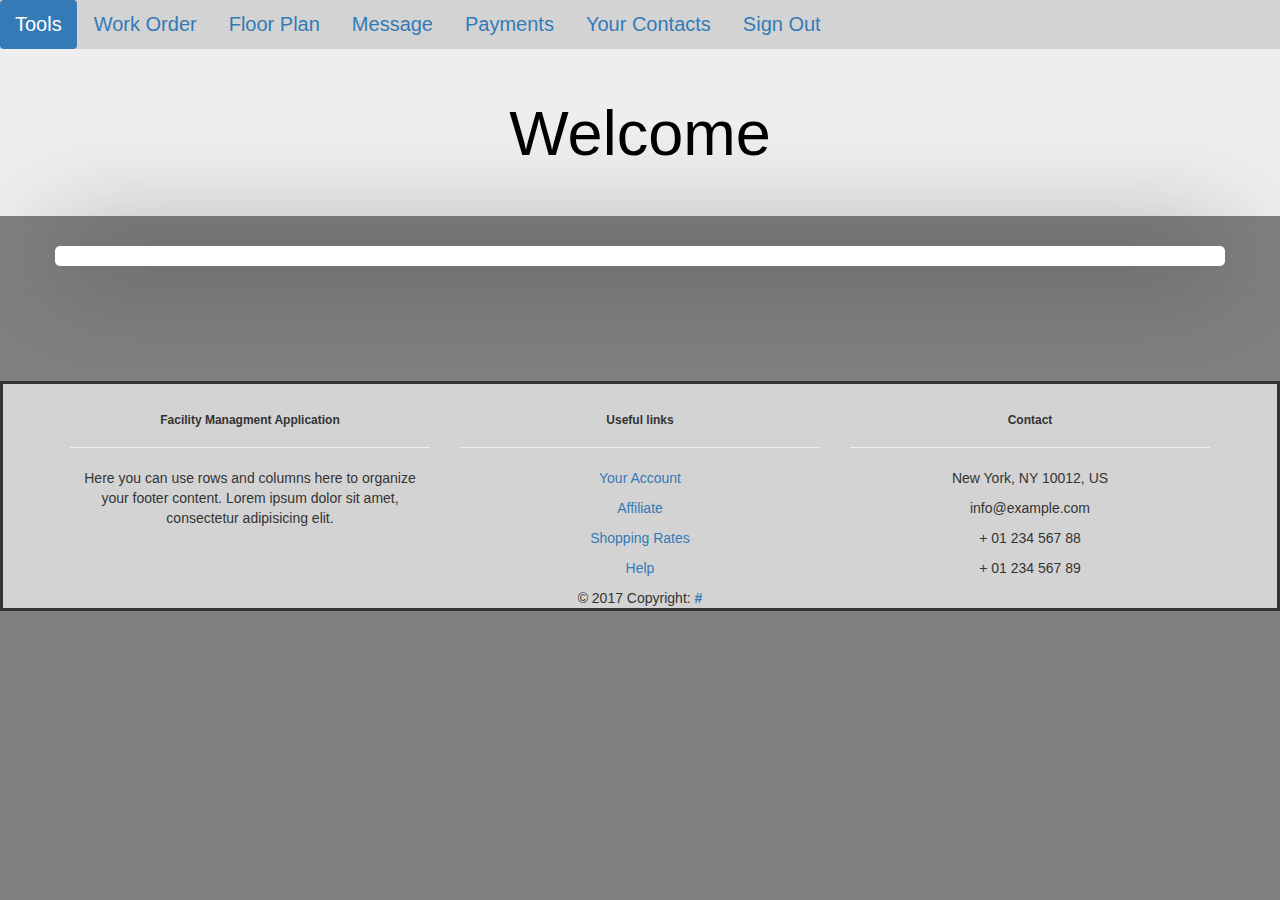
<file: Facility Management/homepage2.html>
<!DOCTYPE html>
<html>
<head>
    <title>Welcome to FMA</title>

    <link rel="icon" href="Images/leaf.jpg" type="image/gif" sizes="16x16">

    <link rel="stylesheet" href="https://maxcdn.bootstrapcdn.com/bootstrap/3.3.7/css/bootstrap.min.css">
        
    <link rel="stylesheet" href="CSS/style.css">

 </head>

<body>
    <nav>
        <ul class="nav nav-pills">
          <li role="presentation" class="active"><a href="homepage2.html">Tools</a></li>
          <li role="presentation"><a href="workorder.html">Work Order</a></li>
          <li role="presentation"><a href="floorplan.html">Floor Plan</a></li>
          <li role="presentation"><a href="message.html">Message</a></li>
          <li role="presentation"><a href="payment.html">Payments</a></li>
          <li role="presentation"><a href="contacts.html">Your Contacts</a></li>
          <li role="presentation"><a href="index.html" class="signout">Sign Out</a></li>
        </ul>
    </nav>
    
    <div class="jumbotron">
      <h1 class="text-center">Welcome</h1>
    </div>

    <div class="calendar-style container">
        <div id='calendar'></div>
    </div>

    <link href='https://fullcalendar.io/js/fullcalendar-3.8.0/fullcalendar.min.css' rel='stylesheet' />
    <link href='https://fullcalendar.io/js/fullcalendar-3.8.0/fullcalendar.print.min.css' rel='stylesheet' media='print' />
    <script src='https://fullcalendar.io/js/fullcalendar-3.8.0/lib/moment.min.js'></script>
    <script src='https://fullcalendar.io/js/fullcalendar-3.8.0/lib/jquery.min.js'></script>
    <script src='https://fullcalendar.io/js/fullcalendar-3.8.0/fullcalendar.min.js'></script>
    <script src='https://fullcalendar.io/js/fullcalendar-3.8.0/gcal.min.js'></script>
    <script src="Javascript/calendar.js"></script>

</body>
<footer>
        <!--Footer Links-->
    <div class="container mt-5 mb-4 text-center text-md-left">
        <div class="row mt-3">
            <!--First column-->
            <div class="col-md-3 col-lg-4 col-xl-3 mb-r">
                <h6 class="title font-bold"><strong>Facility Managment Application</strong></h6>
                <hr class="deep-purple accent-2 mb-4 mt-0 d-inline-block mx-auto">
                <p>Here you can use rows and columns here to organize your footer content. Lorem ipsum dolor sit
                    amet, consectetur adipisicing elit.</p>
            </div>

            <!--Third column-->
            <div class="col-md-3 col-lg-4 col-xl-3 mb-r">
                <h6 class="title font-bold"><strong>Useful links</strong></h6>
                <hr class="deep-purple accent-2 mb-4 mt-0 d-inline-block mx-auto">
                <p><a href="login.html">Your Account</a></p>
                <p><a href="http://www.ifma.org/membership/why-join-ifma">Affiliate</a></p>
                <p><a href="Plans.html">Shopping Rates</a></p>
                <p><a href="Support.html">Help</a></p>
            </div>
            <!--/.Third column-->

            <!--Fourth column-->
            <div class="col-md-3 col-lg-4 col-xl-3 mb-r">
                <h6 class="title font-bold"><strong>Contact</strong></h6>
                <hr class="deep-purple accent-2 mb-4 mt-0 d-inline-block mx-auto">
                <p><i class="fa fa-home mr-3"></i> New York, NY 10012, US</p>
                <p><i class="fa fa-envelope mr-3"></i> info@example.com</p>
                <p><i class="fa fa-phone mr-3"></i> + 01 234 567 88</p>
                <p><i class="fa fa-print mr-3"></i> + 01 234 567 89</p>
            </div>
        </div>
    </div>

    <!-- Copyright-->
    <div class="footer-copyright">
        <div class="container-fluid">
            © 2017 Copyright: <a href="#"><strong> #</strong></a>
        </div>
    </div>
</footer>
</html>
</file>
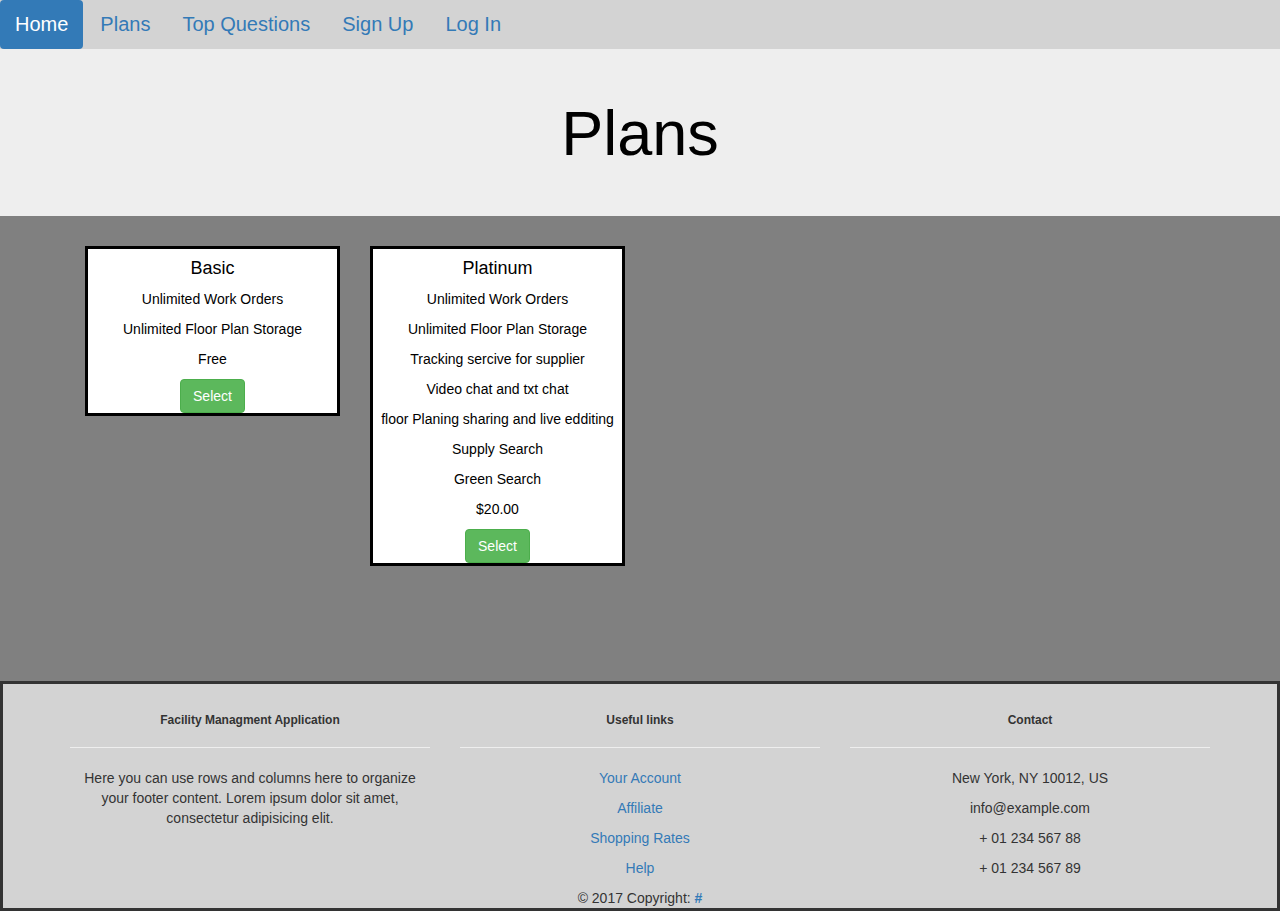
<file: Facility Management/plans.html>
<!DOCTYPE html>
<html lang="en">
<head>
    <title>FMA Plans</title>
    
    <link rel="icon" href="Images/leaf.jpg" type="image/gif" sizes="16x16">

    <link rel="stylesheet" href="https://maxcdn.bootstrapcdn.com/bootstrap/3.3.7/css/bootstrap.min.css">

    <link rel="stylesheet" type="text/css" href="CSS/style.css"/>    
</head>

<body>
    <nav>
        <ul class="nav nav-pills">
          <li role="presentation" class="active"><a href="index.html">Home</a></li>
          <li role="presentation"><a href="plans.html">Plans</a></li>
          <li role="presentation"><a href="support.html">Top Questions</a></li>
          <li role="presentation"><a href="sign-up.html">Sign Up</a></li>
          <li role="presentation"><a href="login.html"s>Log In</a></li>
        </ul>
    </nav>

    <div class="jumbotron">
      <h1 class="text-center">Plans</h1>
    </div>
    
    <div class="container">
      <div class="col-md-3">
        <div class="media-body">
          <h4>Basic</h4>
          <p>Unlimited Work Orders</p>
          <p>Unlimited Floor Plan Storage</p>
          <p>Free</p>
          <button type="button" class="btn btn-success">Select</button>
        </div>
      </div>
      
      <div class="col-md-3">
        <div class="media-body">
          <h4>Platinum</h4>
          <p>Unlimited Work Orders</p>
          <p>Unlimited Floor Plan Storage</p>
          <p>Tracking sercive for supplier</p>
          <p>Video chat and txt chat</p>
          <p>floor Planing sharing and live edditing</p>
          <p>Supply Search</p>
          <p>Green Search</p>
          <p>$20.00</p>
          <button type="button" class="btn btn-success">Select</button>
        </div>
      </div>
    </div>

    <!-- jQuery library -->
    <script src="https://ajax.googleapis.com/ajax/libs/jquery/3.2.1/jquery.min.js"></script>

    <!-- Latest compiled JavaScript -->
    <script src="https://maxcdn.bootstrapcdn.com/bootstrap/3.3.7/js/bootstrap.min.js"></script>
        
</body>
<footer>
        <!--Footer Links-->
    <div class="container mt-5 mb-4 text-center text-md-left">
        <div class="row mt-3">
            <!--First column-->
            <div class="col-md-3 col-lg-4 col-xl-3 mb-r">
                <h6 class="title font-bold"><strong>Facility Managment Application</strong></h6>
                <hr class="deep-purple accent-2 mb-4 mt-0 d-inline-block mx-auto">
                <p>Here you can use rows and columns here to organize your footer content. Lorem ipsum dolor sit
                    amet, consectetur adipisicing elit.</p>
            </div>

            <!--Third column-->
            <div class="col-md-3 col-lg-4 col-xl-3 mb-r">
                <h6 class="title font-bold"><strong>Useful links</strong></h6>
                <hr class="deep-purple accent-2 mb-4 mt-0 d-inline-block mx-auto">
                <p><a href="login.html">Your Account</a></p>
                <p><a href="http://www.ifma.org/membership/why-join-ifma">Affiliate</a></p>
                <p><a href="Plans.html">Shopping Rates</a></p>
                <p><a href="Support.html">Help</a></p>
            </div>
            <!--/.Third column-->

            <!--Fourth column-->
            <div class="col-md-3 col-lg-4 col-xl-3 mb-r">
                <h6 class="title font-bold"><strong>Contact</strong></h6>
                <hr class="deep-purple accent-2 mb-4 mt-0 d-inline-block mx-auto">
                <p><i class="fa fa-home mr-3"></i> New York, NY 10012, US</p>
                <p><i class="fa fa-envelope mr-3"></i> info@example.com</p>
                <p><i class="fa fa-phone mr-3"></i> + 01 234 567 88</p>
                <p><i class="fa fa-print mr-3"></i> + 01 234 567 89</p>
            </div>
        </div>
    </div>

    <!-- Copyright-->
    <div class="footer-copyright">
        <div class="container-fluid">
            © 2017 Copyright: <a href="#"><strong> #</strong></a>
        </div>
    </div>
</footer>
</html>
</file>
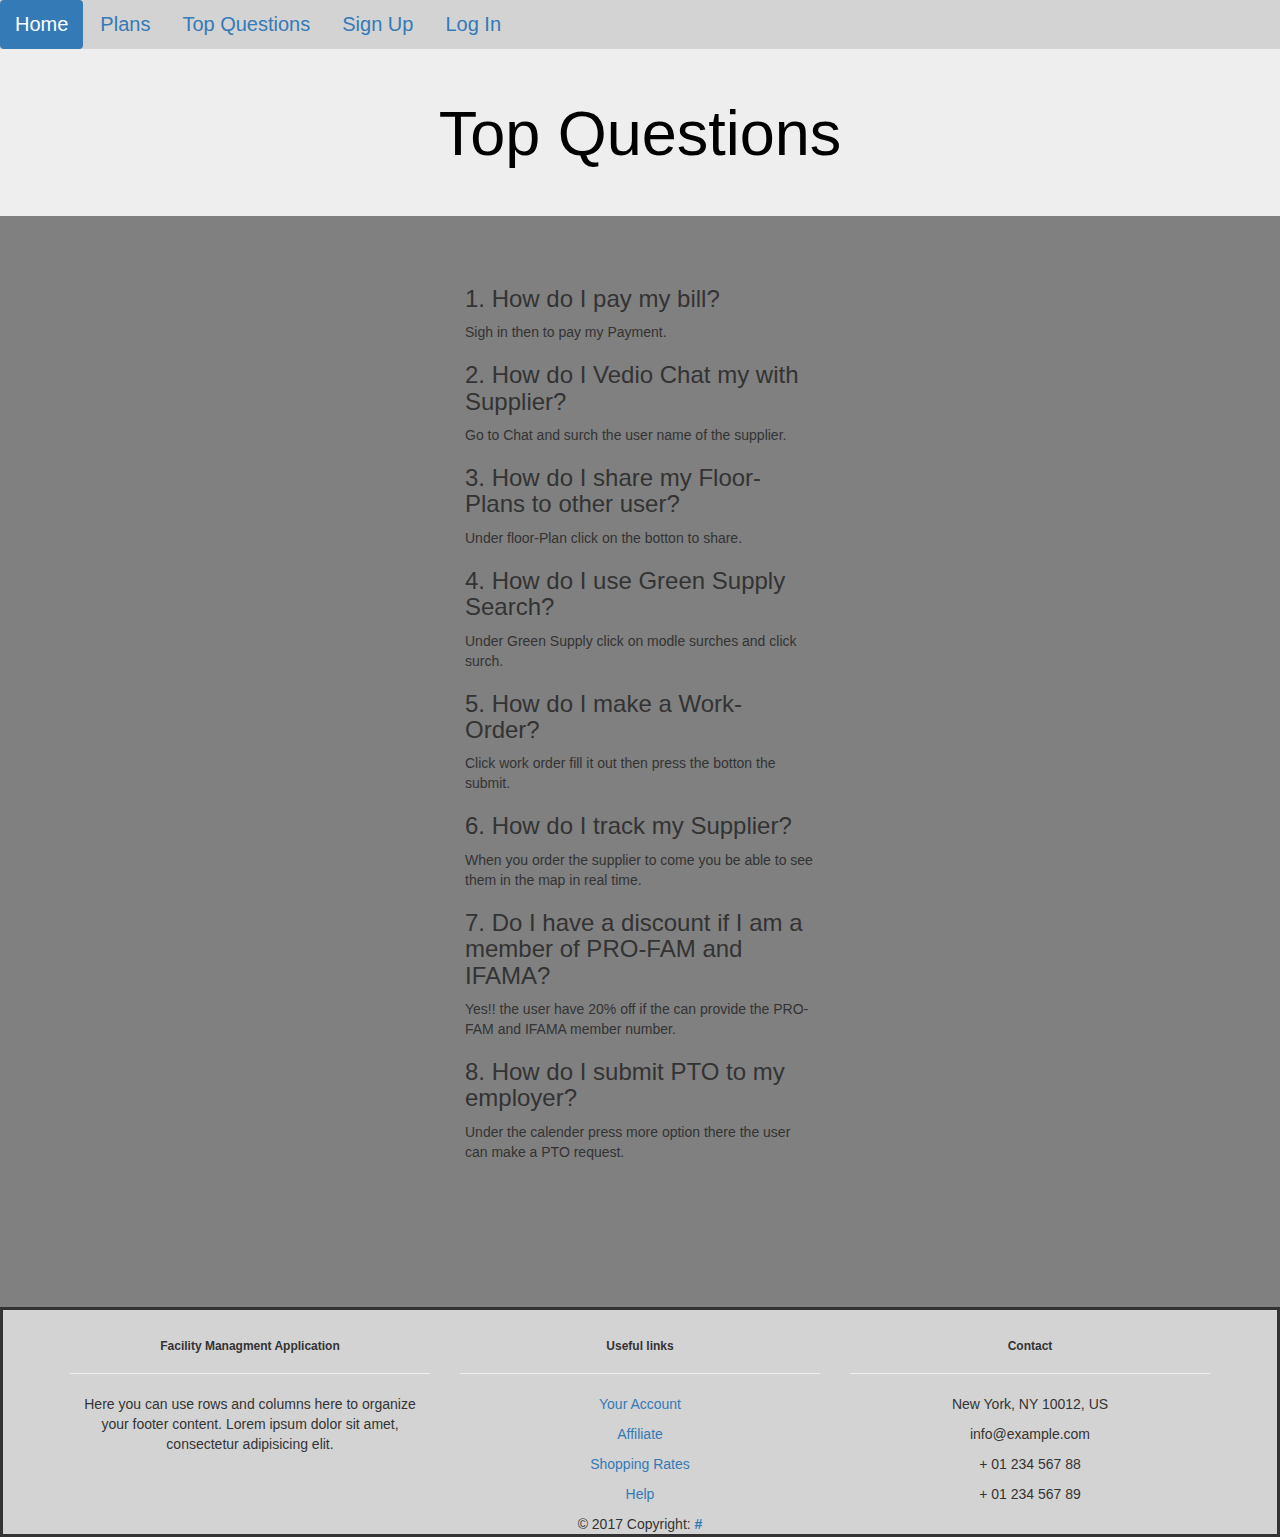
<file: Facility Management/support.html>
<!DOCTYPE html>
<html lang="en">
<head>
	<title>FMA</title>
  
  <link rel="icon" href="leaf.jpg" type="image/gif" sizes="16x16">

  <link rel="stylesheet" href="https://maxcdn.bootstrapcdn.com/bootstrap/3.3.7/css/bootstrap.min.css">

  <link rel="stylesheet"  type="text/css" href="CSS/style.css"/>
</head>

<body>    
  <nav>
      <ul class="nav nav-pills">
        <li role="presentation" class="active"><a href="index.html">Home</a></li>
        <li role="presentation"><a href="plans.html">Plans</a></li>
        <li role="presentation"><a href="support.html">Top Questions</a></li>
        <li role="presentation"><a href="sign-up.html">Sign Up</a></li>
        <li role="presentation"><a href="login.html"s>Log In</a></li>
      </ul>
  </nav>

  <div class="jumbotron">
    <h1 class="text-center">Top Questions</h1>
  </div>

  <div class="container">
    <div class="row">
      <div class="col-md-4 col-md-offset-4">
        <h3>1. How do I pay my bill?</h3>
        <p> Sigh in then to pay my Payment.</p>
        <h3>2. How do I Vedio Chat my with Supplier?</h3>
        <p> Go to Chat and surch the user name of the supplier.</p>
        <h3>3. How do I share my Floor-Plans to other user?</h3>
        <p>  Under floor-Plan click on the botton to share.</p>
        <h3>4. How do I use Green Supply Search?</h3>
        <p> Under Green Supply click on modle surches and click surch.</p>
        <h3>5. How do I make a Work-Order?</h3>
        <p> Click work order fill it out then press the botton the submit.</p>
        <h3>6. How do I track my Supplier?</h3>
        <p> When you order the supplier to come you be able to see them in the map in real time.</p>
        <h3>7. Do I have a discount if I am a member of PRO-FAM and IFAMA?</h3>
        <p> Yes!! the user have 20% off if the can provide the PRO-FAM and IFAMA member number.</p>
        <h3>8. How do I submit PTO to my employer?</h3>
        <p> Under the calender press more option there the user can make a PTO request.</p>
      </div>
    </div>
  </div>

  <!-- jQuery library -->
  <script src="https://ajax.googleapis.com/ajax/libs/jquery/3.2.1/jquery.min.js"></script>

  <!-- Latest compiled JavaScript -->
  <script src="https://maxcdn.bootstrapcdn.com/bootstrap/3.3.7/js/bootstrap.min.js"></script>

</body>
<footer>
    <!--Footer Links-->
    <div class="container mt-5 mb-4 text-center text-md-left">
        <div class="row mt-3">
            <!--First column-->
            <div class="col-md-3 col-lg-4 col-xl-3 mb-r">
                <h6 class="title font-bold"><strong>Facility Managment Application</strong></h6>
                <hr class="deep-purple accent-2 mb-4 mt-0 d-inline-block mx-auto">
                <p>Here you can use rows and columns here to organize your footer content. Lorem ipsum dolor sit
                    amet, consectetur adipisicing elit.</p>
            </div>

            <!--Third column-->
            <div class="col-md-3 col-lg-4 col-xl-3 mb-r">
                <h6 class="title font-bold"><strong>Useful links</strong></h6>
                <hr class="deep-purple accent-2 mb-4 mt-0 d-inline-block mx-auto">
                <p><a href="login.html">Your Account</a></p>
                <p><a href="http://www.ifma.org/membership/why-join-ifma">Affiliate</a></p>
                <p><a href="Plans.html">Shopping Rates</a></p>
                <p><a href="Support.html">Help</a></p>
            </div>
            <!--/.Third column-->

            <!--Fourth column-->
            <div class="col-md-3 col-lg-4 col-xl-3 mb-r">
                <h6 class="title font-bold"><strong>Contact</strong></h6>
                <hr class="deep-purple accent-2 mb-4 mt-0 d-inline-block mx-auto">
                <p><i class="fa fa-home mr-3"></i> New York, NY 10012, US</p>
                <p><i class="fa fa-envelope mr-3"></i> info@example.com</p>
                <p><i class="fa fa-phone mr-3"></i> + 01 234 567 88</p>
                <p><i class="fa fa-print mr-3"></i> + 01 234 567 89</p>
            </div>
        </div>
    </div>

    <!-- Copyright-->
    <div class="footer-copyright">
        <div class="container-fluid">
            © 2017 Copyright: <a href="#"><strong> #</strong></a>
        </div>
    </div>
</footer>
</html>
</file>
<file: Facility Management/CSS/style.css>
body{
    background-color: gray;
}


nav{
    background-color: lightgray;
    font-size: 20px;
    color: black;
    margin: 0;
}

.calendar-style {
    background: white;
    padding: 10px;
    box-shadow: 0px 0px 100px;
    border-radius: 5px;
}

.jumbotron{
    background-color: #eee;
    color: black;
    padding-bottom: 38px;
    padding-top: 30px;
}

.row{
    margin-right: -15px;
    margin-left: -15px;
}

.container{
        margin-top: 20px;
}

.row1{
    margin-top: 20px;
}

.col-md-4{
    padding-right: 20px;
    padding-left: 20px;
    padding-top: 20px;
    padding-bottom: 20px;
}

#one{
    margin-left: 24px;
    margin-bottom: 20px;
    margin-right: 0px;
    margin-top: 34px;
}

#two{
    margin-left: 294px;
    margin-bottom: 20px;
    margin-right: 0px;
    margin-top: -139px;
}

#three{
    margin-left: 294px;
    margin-bottom: 20px;
    margin-right: 0px;
    margin-top: -139px;
}

#four{
        margin-left: 294px;
    margin-bottom: 20px;
    margin-right: 0px;
    margin-top: -139px;
}

.centered-form{
    margin-top: 60px;
}

.centered-form .panel{
    background: rgba(255, 255, 255, 0.8);
    box-shadow: rgba(0, 0, 0, 0.3) 20px 20px 20px;
}

label.label-floatlabel {
    font-weight: bold;
    color: #46b8da;
    font-size: 11px;
}

.media{
    margin: 10px;
    width: 100%; 
    height: 340px;
}

.media-body{
    border-style: solid;
    margin-bottom: 46px;
    margin-left: 187px;
    margin-right: 20px;
    margin-top: 20px;
    text-align: center;
    color: black;
    background: white;
}

.media-object{
    width:80px;
}

.material-icons{
    font-size:800%; 
    color:white;
}

.fa-credit-card{
    font-size:800%; 
    color:white;
}

.fa-envelope-o{
    font-size:800%; 
    color:white;
}

.fa-globe{
    font-size:800%; 
    color:white;
}

.help-button {
    box-sizing: border-box;
    height: 22px;
    line-height: 20px;
    margin: 0;
    padding: 0 6px;
    border: 1px solid #8ac8e6;
    background: transparent;
    color: #fff;
    cursor: pointer;
    font-size: 11px;
    display: inline-block;
}

.help-button:hover {
    border-color: #fff;
}

#register-form{
    display: none;
}

#login-form{
    display: block;
}

div.zabuto_calendar {
    margin: 0;
    padding: 0;
}

div.zabuto_calendar .table {
    width: 100%;
    margin: 0;
    padding: 0;
}

div.zabuto_calendar .table th,
div.zabuto_calendar .table td {
    padding: 4px 2px;
    text-align: center;
}

div.zabuto_calendar .table tr th,
div.zabuto_calendar .table tr td {
    background-color: #ffffff;
}

div.zabuto_calendar .table tr.calendar-month-header th {
    background-color: #fafafa;
}

div.zabuto_calendar .table tr.calendar-month-header th span {
    cursor: pointer;
    display: inline-block;
    padding-bottom: 10px;
}

div.zabuto_calendar .table tr.calendar-dow-header th {
    background-color: #f0f0f0;
}

div.zabuto_calendar .table tr:last-child {
    border-bottom: 1px solid #dddddd;
}

div.zabuto_calendar .table tr.calendar-month-header th {
    padding-top: 12px;
    padding-bottom: 4px;
}

div.zabuto_calendar .table-bordered tr.calendar-month-header th {
    border-left: 0;
    border-right: 0;
}

div.zabuto_calendar .table-bordered tr.calendar-month-header th:first-child {
    border-left: 1px solid #dddddd;
}

div.zabuto_calendar div.calendar-month-navigation {
    cursor: pointer;
    margin: 0;
    padding: 0;
    padding-top: 5px;
}

div.zabuto_calendar tr.calendar-dow-header th,
div.zabuto_calendar tr.calendar-dow td {
    width: 14%;
}

div.zabuto_calendar .table tr td div.day {
    margin: 0;
    padding-top: 7px;
    padding-bottom: 7px;
}

/* actions and events */
div.zabuto_calendar .table tr td.event div.day,
div.zabuto_calendar ul.legend li.event {
    background-color: #fff0c3;
}

div.zabuto_calendar .table tr td.dow-clickable,
div.zabuto_calendar .table tr td.event-clickable {
    cursor: pointer;
}

/* badge */
div.zabuto_calendar .badge-today,
div.zabuto_calendar div.legend span.badge-today {
    background-color: #357ebd;
    color: #ffffff;
    text-shadow: none;
}

div.zabuto_calendar .badge-event,
div.zabuto_calendar div.legend span.badge-event {
    background-color: #ff9b08;
    color: #ffffff;
    text-shadow: none;
}

div.zabuto_calendar .badge-event {
    font-size: 0.95em;
    padding-left: 8px;
    padding-right: 8px;
    padding-bottom: 4px;
}

/* legend */
div.zabuto_calendar div.legend {
    margin-top: 5px;
    text-align: right;
}

div.zabuto_calendar div.legend span {
    color: #999999;
    font-size: 10px;
    font-weight: normal;
}

div.zabuto_calendar div.legend span.legend-text:after,
div.zabuto_calendar div.legend span.legend-block:after,
div.zabuto_calendar div.legend span.legend-list:after,
div.zabuto_calendar div.legend span.legend-spacer:after {
    content: ' ';
}

div.zabuto_calendar div.legend span.legend-spacer {
    padding-left: 25px;
}

div.zabuto_calendar ul.legend > span {
    padding-left: 2px;
}

div.zabuto_calendar ul.legend {
    display: inline-block;
    list-style: none outside none;
    margin: 0;
    padding: 0;
}

div.zabuto_calendar ul.legend li {
    display: inline-block;
    height: 11px;
    width: 11px;
    margin-left: 5px;
}

div.zabuto_calendar ul.legend
div.zabuto_calendar ul.legend li:first-child {
    margin-left: 7px;
}

div.zabuto_calendar ul.legend li:last-child {
    margin-right: 5px;
}

div.zabuto_calendar div.legend span.badge {
    font-size: 0.9em;
    border-radius: 5px 5px 5px 5px;
    padding-left: 5px;
    padding-right: 5px;
    padding-top: 2px;
    padding-bottom: 3px;
}

#localVideo {
  position: absolute;
  right: 20px;
  bottom: 20px;
  width: 200px;
}

video:nth-of-type(2) {
  position: fixed; right: 0; bottom: 0;
  min-width: 100%; min-height: 100%;
  width: auto; height: auto; z-index: -100;
  background-size: cover;
}

.mail-box {
    border-collapse: collapse;
    border-spacing: 0;
    display: table;
    table-layout: fixed;
    width: 100%;

}

.mail-box aside {
    display: table-cell;
    float: none;
    height: 100%;
    padding: 0;
    vertical-align: top;
}
.mail-box .sm-side {
    background: none repeat scroll 0 0 #e5e8ef;
    border-radius: 4px 0 0 4px;
    width: 25%;
}
.mail-box .lg-side {
    background: none repeat scroll 0 0 #fff;
    border-radius: 0 4px 4px 0;
    width: 75%;
}
.mail-box .sm-side .user-head {
    background: none repeat scroll 0 0 #00a8b3;
    border-radius: 4px 0 0;
    color: #fff;
    min-height: 80px;
    padding: 10px;
}
.user-head .inbox-avatar {
    float: left;
    width: 65px;
}
.user-head .inbox-avatar img {
    border-radius: 4px;
}
.user-head .user-name {
    display: inline-block;
    margin: 0 0 0 10px;
}
.user-head .user-name h5 {
    font-size: 14px;
    font-weight: 300;
    margin-bottom: 0;
    margin-top: 15px;
}
.user-head .user-name h5 a {
    color: gray;
}
.user-head .user-name span a {
    color: #87e2e7;
    font-size: 12px;
}
a.mail-dropdown {
    background: none repeat scroll 0 0 #80d3d9;
    border-radius: 2px;
    color: #01a7b3;
    font-size: 10px;
    margin-top: 20px;
    padding: 3px 5px;
}
.inbox-body {
    padding: 20px;
}
.btn-compose {
    background: none repeat scroll 0 0 #ff6c60;
    color: #fff;
    padding: 12px 0;
    text-align: center;
    width: 100%;
}
.btn-compose:hover {
    background: none repeat scroll 0 0 #f5675c;
    color: #fff;
}
ul.inbox-nav {
    display: inline-block;
    margin: 0;
    padding: 0;
    width: 100%;
}
.inbox-divider {
    border-bottom: 1px solid #d5d8df;
}
ul.inbox-nav li {
    display: inline-block;
    line-height: 45px;
    width: 100%;
}
ul.inbox-nav li a {
    color: #6a6a6a;
    display: inline-block;
    line-height: 45px;
    padding: 0 20px;
    width: 100%;
}
ul.inbox-nav li a:hover, ul.inbox-nav li.active a, ul.inbox-nav li a:focus {
    background: none repeat scroll 0 0 #d5d7de;
    color: #6a6a6a;
}
ul.inbox-nav li a i {
    color: #6a6a6a;
    font-size: 16px;
    padding-right: 10px;
}
ul.inbox-nav li a span.label {
    margin-top: 13px;
}
ul.labels-info li h4 {
    color: #5c5c5e;
    font-size: 13px;
    padding-left: 15px;
    padding-right: 15px;
    padding-top: 5px;
    text-transform: uppercase;
}
ul.labels-info li {
    margin: 0;
}
ul.labels-info li a {
    border-radius: 0;
    color: #6a6a6a;
}
ul.labels-info li a:hover, ul.labels-info li a:focus {
    background: none repeat scroll 0 0 #d5d7de;
    color: #6a6a6a;
}
ul.labels-info li a i {
    padding-right: 10px;
}
.nav.nav-pills.nav-stacked.labels-info p {
    color: #9d9f9e;
    font-size: 11px;
    margin-bottom: 0;
    padding: 0 22px;
}
.inbox-head {
    background: none repeat scroll 0 0 #0a05ff;
    border-radius: 0 4px 0 0;
    color: #fff;
    min-height: 80px;
    padding: 20px;
}
.inbox-head h3 {
    display: inline-block;
    font-weight: 300;
    margin: 0;
    padding-top: 6px;
}
.inbox-head .sr-input {
    border: medium none;
    border-radius: 4px 0 0 4px;
    box-shadow: none;
    color: #8a8a8a;
    float: left;
    height: 40px;
    padding: 0 10px;
}
.inbox-head .sr-btn {
    background: none repeat scroll 0 0 #00a6b2;
    border: medium none;
    border-radius: 0 4px 4px 0;
    color: #fff;
    height: 40px;
    padding: 0 20px;
}
.table-inbox {
    border: 1px solid #d3d3d3;
    margin-bottom: 0;
}
.table-inbox tr td {
    padding: 12px !important;
}
.table-inbox tr td:hover {
    cursor: pointer;
}
.table-inbox tr td .fa-star.inbox-started, .table-inbox tr td .fa-star:hover {
    color: #f78a09;
}
.table-inbox tr td .fa-star {
    color: #d5d5d5;
}
.table-inbox tr.unread td {
    background: none repeat scroll 0 0 #f7f7f7;
    font-weight: 600;
}
ul.inbox-pagination {
    float: right;
}
ul.inbox-pagination li {
    float: left;
}
.mail-option {
    display: inline-block;
    margin-bottom: 10px;
    width: 100%;
}
.mail-option .chk-all, .mail-option .btn-group {
    margin-right: 5px;
}
.mail-option .chk-all, .mail-option .btn-group a.btn {
    background: none repeat scroll 0 0 #fcfcfc;
    border: 1px solid #e7e7e7;
    border-radius: 3px !important;
    color: #afafaf;
    display: inline-block;
    padding: 5px 10px;
}
.inbox-pagination a.np-btn {
    background: none repeat scroll 0 0 #fcfcfc;
    border: 1px solid #e7e7e7;
    border-radius: 3px !important;
    color: #afafaf;
    display: inline-block;
    padding: 5px 15px;
}
.mail-option .chk-all input[type="checkbox"] {
    margin-top: 0;
}
.mail-option .btn-group a.all {
    border: medium none;
    padding: 0;
}
.inbox-pagination a.np-btn {
    margin-left: 5px;
}
.inbox-pagination li span {
    display: inline-block;
    margin-right: 5px;
    margin-top: 7px;
}
.fileinput-button {
    background: none repeat scroll 0 0 #eeeeee;
    border: 1px solid #e6e6e6;
}
.inbox-body .modal .modal-body input, .inbox-body .modal .modal-body textarea {
    border: 1px solid #e6e6e6;
    box-shadow: none;
}
.btn-send, .btn-send:hover {
    background: none repeat scroll 0 0 #00a8b3;
    color: #fff;
}
.btn-send:hover {
    background: none repeat scroll 0 0 #009da7;
}
.modal-header h4.modal-title {
    font-family: 'Open Sans', sans-serif !important;
    font-weight: 300;
}
.modal-body label {
    font-family: 'Open Sans', sans-serif !important;
    font-weight: 400;
}
.heading-inbox h4 {
    border-bottom: 1px solid #ddd;
    color: #444;
    font-size: 18px;
    margin-top: 20px;
    padding-bottom: 10px;
}
.sender-info {
    margin-bottom: 20px;
}
.sender-info img {
    height: 30px;
    width: 30px;
}
.sender-dropdown {
    background: none repeat scroll 0 0 #eaeaea;
    color: #777;
    font-size: 10px;
    padding: 0 3px;
}
.view-mail a {
    color: #ff6c60;
}
.attachment-mail {
    margin-top: 30px;
}
.attachment-mail ul {
    display: inline-block;
    margin-bottom: 30px;
    width: 100%;
}
.attachment-mail ul li {
    float: left;
    margin-bottom: 10px;
    margin-right: 10px;
    width: 150px;
}
.attachment-mail ul li img {
    width: 100%;
}
.attachment-mail ul li span {
    float: right;
}
.attachment-mail .file-name {
    float: left;
}
.attachment-mail .links {
    display: inline-block;
    width: 100%;
}

.fileinput-button {
    float: left;
    margin-right: 4px;
    overflow: hidden;
    position: relative;
}
.fileinput-button input {
    cursor: pointer;
    direction: ltr;
    font-size: 23px;
    margin: 0;
    opacity: 0;
    position: absolute;
    right: 0;
    top: 0;
    transform: translate(-300px, 0px) scale(4);
}
.fileupload-buttonbar .btn, .fileupload-buttonbar .toggle {
    margin-bottom: 5px;
}
.files .progress {
    width: 200px;
}
.fileupload-processing .fileupload-loading {
    display: block;
}
* html .fileinput-button {
    line-height: 24px;
    margin: 1px -3px 0 0;
}
* + html .fileinput-button {
    margin: 1px 0 0;
    padding: 2px 15px;
}

footer{
    border-style: solid;
    margin-bottom: 0px;
    padding-bottom: -9px;
    background-color: lightgray;
    text-align: center;
    padding-top: 0px;
    margin-top: 115px;
}

@media (max-width: 767px) {
    .files .btn span {
        display: none;
    }
    .files .preview * {
        width: 40px;
    }
    .files .name * {
        display: inline-block;
        width: 80px;
        word-wrap: break-word;
    }
    .files .progress {
        width: 20px;
    }
    .files .delete {
        width: 60px;
    }

}
</file>
